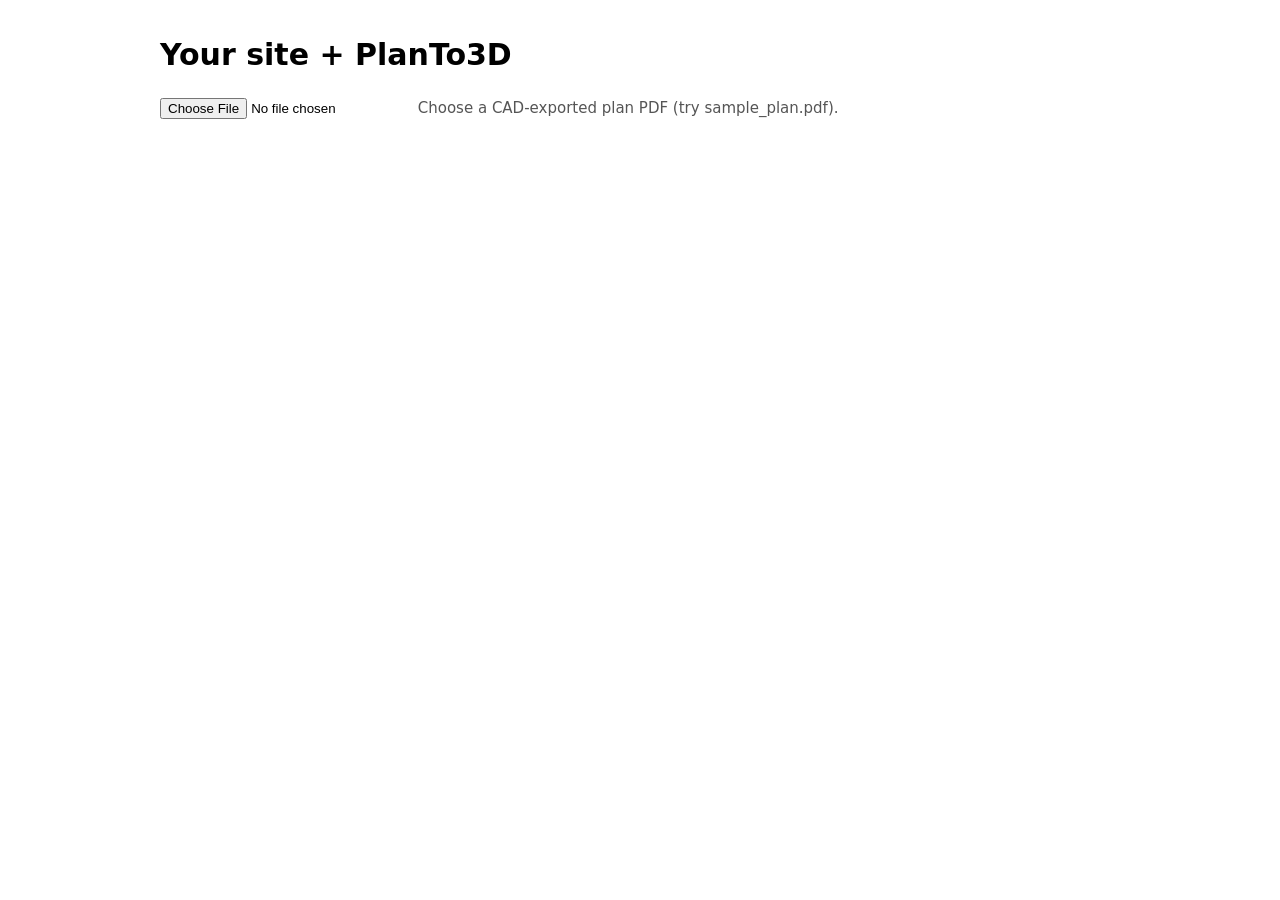
<file: examples/embed.html>
<!doctype html>
<!-- Minimal integration: your page uploads a plan to a PlanTo3D server, builds it and shows the walkthrough in an iframe.
     Start the server with --cors set to your site's origin (or * while trying this file from disk):
       ./run.sh --cors '*'            then open this file in a browser. -->
<html lang="en">
<meta charset="utf-8">
<meta name="viewport" content="width=device-width, initial-scale=1">
<title>PlanTo3D embed example</title>
<style>
  body { font: 15px/1.5 system-ui, sans-serif; max-width: 960px; margin: 32px auto; padding: 0 16px; }
  iframe { width: 100%; aspect-ratio: 16 / 9; border: 1px solid #ccc; border-radius: 10px; }
  #state { color: #555; }
</style>
<h1>Your site + PlanTo3D</h1>
<p><input type="file" id="file" accept="application/pdf"> <span id="state">Choose a CAD-exported plan PDF (try sample_plan.pdf).</span></p>
<iframe id="tour" hidden allow="fullscreen" title="3D walkthrough"></iframe>
<script>
const SERVER = 'http://127.0.0.1:8080';                       // where PlanTo3D runs
const say = (t) => { document.getElementById('state').textContent = t; };
const api = (path, opts) => fetch(SERVER + path, opts).then(async (r) => {
  const j = await r.json();
  if (!r.ok) throw new Error(j.error);
  return j;
});
const until = async (id, stages) => {                         // poll the job until it reaches one of the stages
  for (;;) {
    const st = await api(`/api/jobs/${id}`);
    if (st.stage === 'failed') throw new Error(st.message);
    if (stages.includes(st.stage)) return st;
    say(st.eta_left != null ? `Building… about ${st.eta_left} s left` : st.message || 'Working…');
    await new Promise((r) => setTimeout(r, 1500));
  }
};
document.getElementById('file').onchange = async (e) => {
  try {
    say('Uploading…');
    const { id } = await api('/api/upload', { method: 'POST', body: e.target.files[0], headers: { 'X-Filename': encodeURIComponent(e.target.files[0].name) } });
    await until(id, ['detected']);                            // walls, doors, windows and rooms are found
    // (to let people correct the plan first, show `${SERVER}/web/edit.html?job=${id}` instead of building right away)
    await api(`/api/jobs/${id}/build`, { method: 'POST', body: JSON.stringify({ quality: 'draft' }) });
    await until(id, ['done']);
    say('Ready. Click the view, then walk with W A S D.');
    const tour = document.getElementById('tour');
    tour.src = `${SERVER}/web/view.html?job=${id}&embed`;
    tour.hidden = false;
  } catch (err) { say(`Failed: ${err.message}`); }
};
</script>
</html>
</file>
